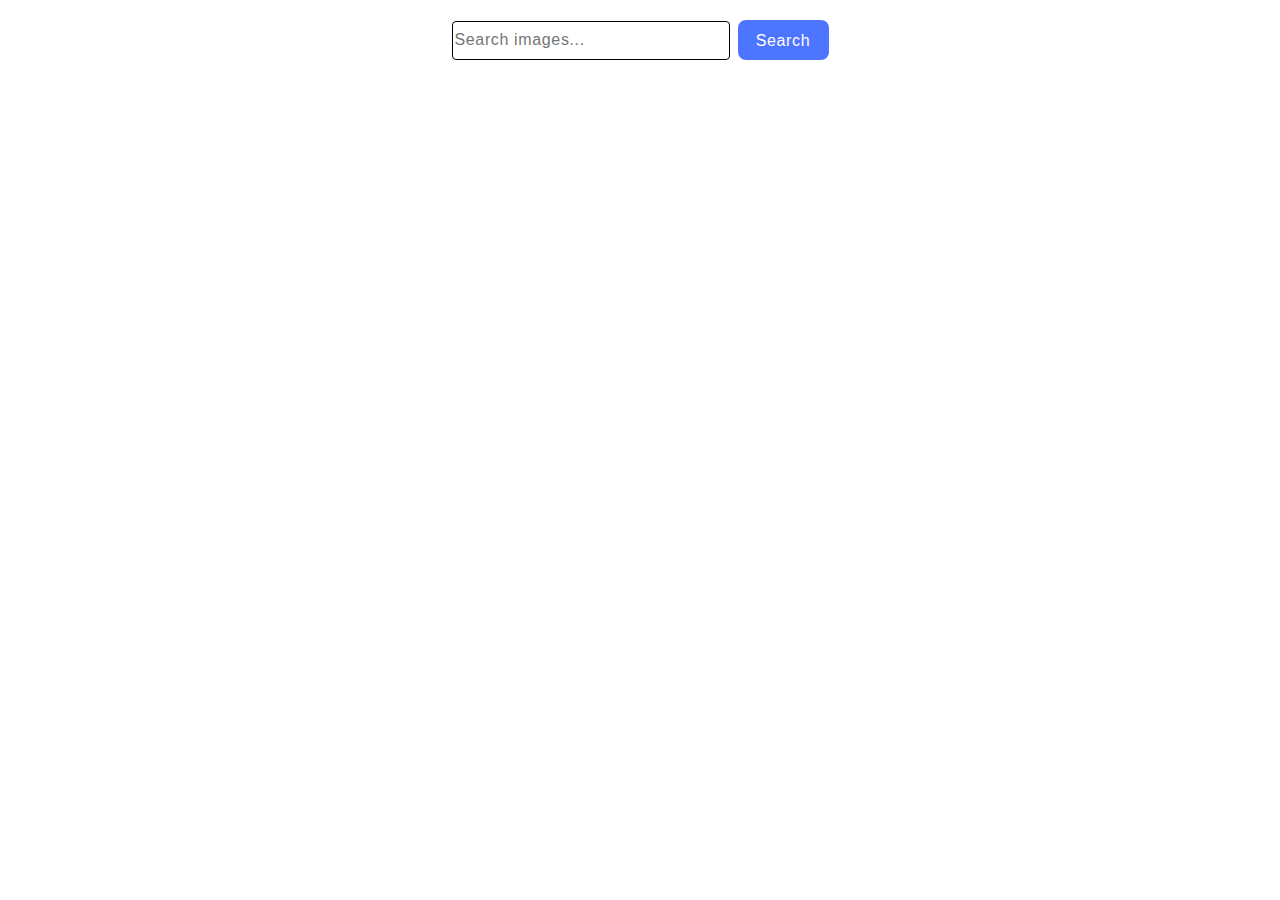
<file: src/index.html>
<!DOCTYPE html>
<html lang="en">
  <head>
    <meta charset="UTF-8" />
    <link rel="icon" type="image/svg+xml" href="/favicon.svg" />
    <meta name="viewport" content="width=device-width, initial-scale=1.0" />
    <title>Image</title>
    <link rel="stylesheet" href="./css/styles.css" />
  </head>
  <body>
 <header class="container-header">
<form class="form-search" action="submit">
  <input class="input-form" type="text" name="query" placeholder="Search images...">
  <button class="btn-form" type="submit" >Search</button>
</input>
</form>
 </header>
<main>
<span class="loader" style="display: none"></span>
<ul class="gallery"></ul>
</main>
    <script type="module" src="./main.js"></script>
  </body>
</html>
<div class="loader" style="display: none;">Loading...</div>
<div class="gallery"></div>
</file>
<file: src/css/styles.css>
/**
  |============================
  | include css partials with
  | default @import url()
  |============================
*/
/* Common styles */
@import url('./reset.css');
/* @import url('./base.css');
@import url('./container.css');
@import url('./animations.css'); */

/* Sections style */
/* @import url('./header.css');
@import url('./vite-promo.css');
@import url('./badges.css');
@import url('./back-link.css');
@import url('./footer.css'); */

img {
  object-fit: cover;
  min-width: 481px;
  height: 200px;
}


/* очікування */
.loader, .loader:before, .loader:after {
  border-radius: 50%;
  width: 2.5em;
  height: 2.5em;
  animation-fill-mode: both;
  animation: bblFadInOut 1.8s infinite ease-in-out;
}
.loader {
  color: #FFF;
  font-size: 7px;
  position: relative;
  text-indent: -9999em;
  transform: translateZ(0);
  animation-delay: -0.16s;
}
.loader:before,
.loader:after {
  content: '';
  position: absolute;
  top: 0;
}
.loader:before {
  left: -3.5em;
  animation-delay: -0.32s;
}
.loader:after {
  left: 3.5em;
}

@keyframes bblFadInOut {
  0%, 80%, 100% { box-shadow: 0 2.5em 0 -1.3em }
  40% { box-shadow: 0 2.5em 0 0 }
}

/*  */


.form-search{
  margin-top: 20px;
  width: 100%;
display: flex;
 align-items: center;
justify-content: center; 
gap: 8px;
padding-bottom: 20px;
}

.btn-form {
  border-radius: 8px;
padding: 8px 16px;
width: 91px;
height: 40px;
background-color: #4e75ff;
 border: 1px solid transparent;
font-weight: 500;
font-size: 16px;
line-height: 150%;
letter-spacing: 0.04em;
color: #fff;
}

.input-form {
 border: 1px solid #000000;
border-radius: 4px;
width: 272px;
height: 35px;

font-weight: 400;
font-size: 16px;
line-height: 150%;
letter-spacing: 0.04em;
color: #808080;
}

.btn-form:hover,
.btn-form:focus {
background-color: #6C8CFF;
}



.gallery {
  display: flex;
  flex-wrap: wrap;
  gap: 20px;
  justify-content: space-between; 
}
.gallery-item {

  display: inline-block;
width: 30%;

  background-color: #fff;
}

.all-gallary img {

  height: auto; 
  display: block;
  padding-top: 5px;

}
.description {
  color: #333;
  display: flex;
  flex-wrap: wrap;
  gap: 5px;
   margin: 5px 0;
  font-size: 14px;
  line-height: 1.4;

}


.description p span {
  font-weight: bold;
  color: #555;
}
</file>
